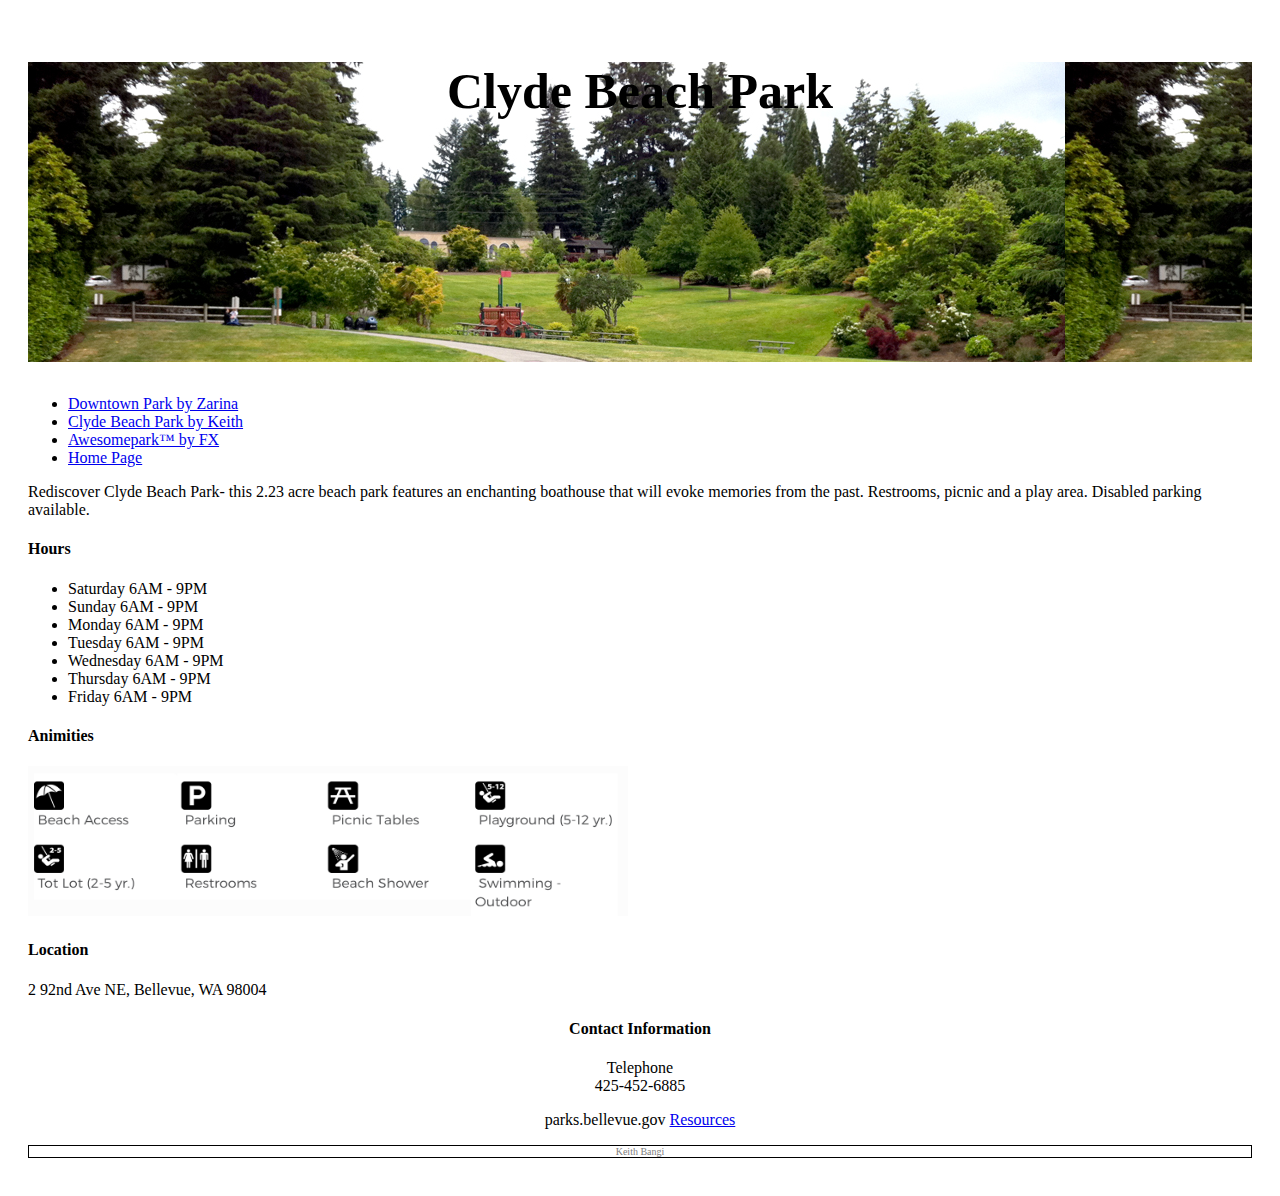
<file: bellevueparks.html>
<!DOCTYPE   html>

    <html>
        <head>
            <title> Parks </title>
            <link rel="stylesheet" type= "text/css" href= "bellevueparks.css">
        </head>

        <body>
            <header>
                    <h1 id="body1"> Clyde Beach Park </h1>

            </header>

            <nav>
                    <ul>
                            <li><a href="Downtown_Park.html">
                                Downtown Park by Zarina
                                </a>
                            </li>
                            <li>
                                <a href="bellevueparks.html">
                                Clyde Beach Park by Keith
                                </a>
                            </li>
                            <li>
                                <a href="webpageFX.html">
                                Awesomepark&trade; by FX
                                </a>
                            </li>
                            <li>
                                <a href="index.html">
                                Home Page
                                </a>
                            </li>
                        </ul>
                    </nav>

            <section>
                
                <article>
                    <p id="FirstArt"> 
                        Rediscover Clyde Beach Park- this 2.23 acre beach park features an enchanting 
                        boathouse that will evoke memories from the past. Restrooms, picnic and a play 
                        area. Disabled parking available.   
                    </p>
                </article>

                <article class="SecondArt">
                    <h4>Hours </h4> 
                    <ul> 
                        <li>Saturday	6AM - 9PM </li>
                        <li>Sunday	    6AM - 9PM </li>
                        <li>Monday	    6AM - 9PM </li>
                        <li>Tuesday	    6AM - 9PM </li>
                        <li>Wednesday	6AM - 9PM </li>
                        <li>Thursday	6AM - 9PM </li>
                        <li>Friday	    6AM - 9PM </li> 
                    </ul>
                </article>

                <article>
                    <p> <h4>Animities </h4>        
                        <img src="Animities.png" id= "ThirdArt">  
                     </p>
    
                </article>

                <article>
                    <p> <h4> Location </h4> 
                        2 92nd Ave NE, Bellevue, WA 98004   </p>
                </article>

                <article id="FourthArt">
                    <div>
                        <p> <h4>Contact Information </h4>
                            Telephone<br/>
                            425-452-6885    </p>
                        <p>  parks.bellevue.gov 
                            <a href="https://parks.bellevuewa.gov/parks-and-trails/parks/clyde-beach-park/"> Resources
                            </a>  </p>
                        </div>

                </article>

            </section>

            <footer>
                <p id="footer"> 
                    Keith Bangi  </p>
            </footer>

        </body>

    </html>
</file>
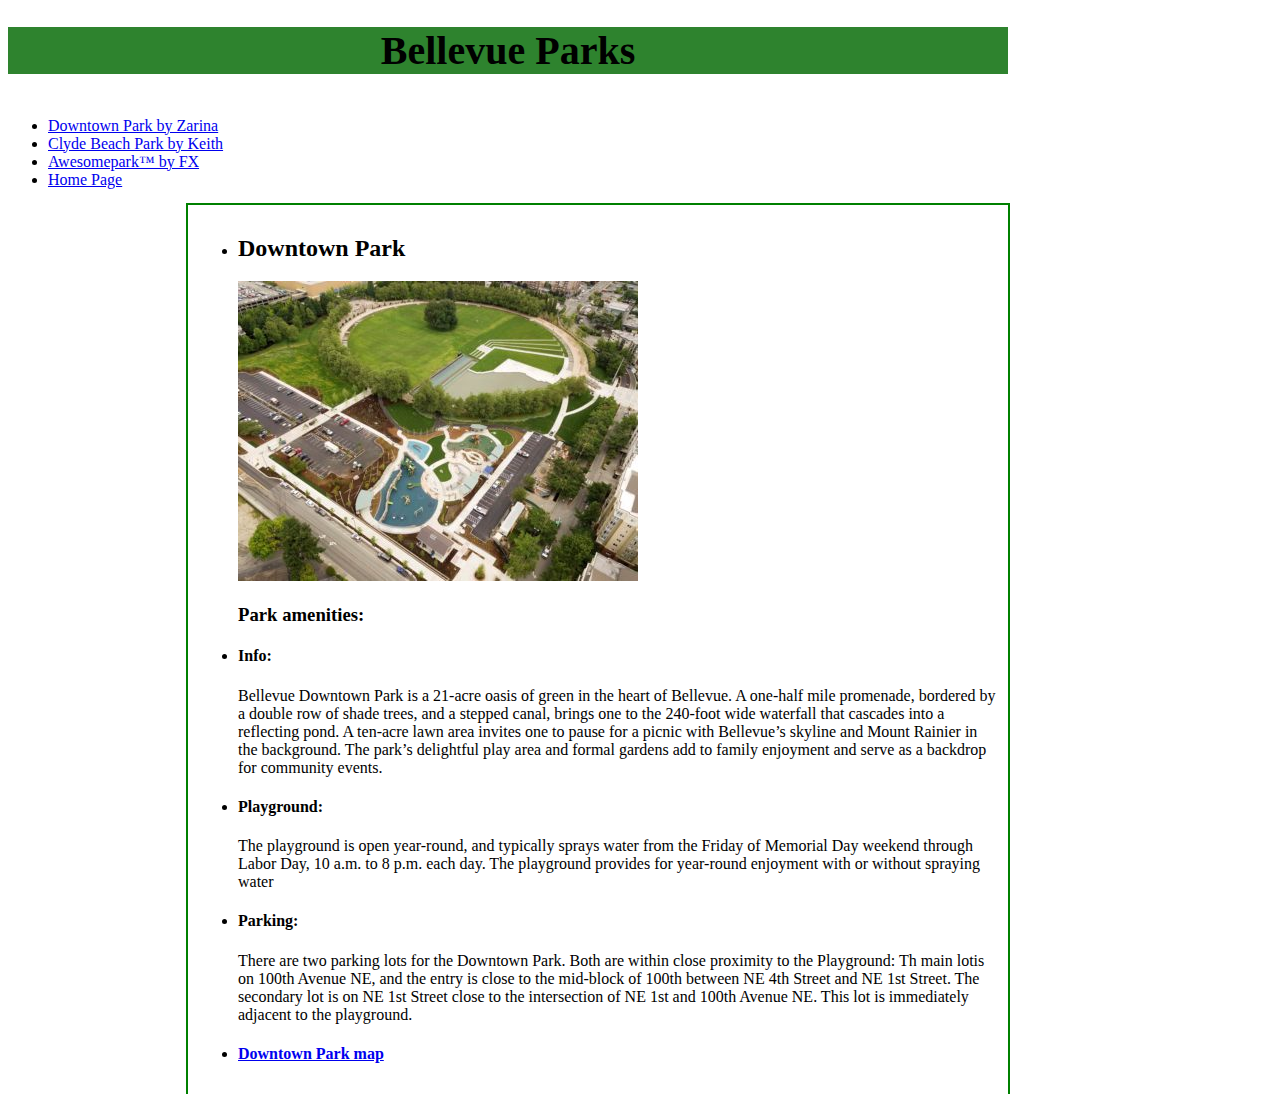
<file: Downtown_Park.html>
<!DOCTYPE html>

<html>
    <head>
        <title>Bellevue Parks </title>
        <link rel="StyleSheet" type="text/css" href="Downtown_park.css">
    </head>

    <body>
        <header>
            <h1>Bellevue Parks</h1>
        </header>
        <nav class="column">

           <ul>
                <li><a href="Downtown_Park.html">
                    Downtown Park by Zarina
                    </a>
                </li>
                <li>
                    <a href="bellevueparks.html">
                    Clyde Beach Park by Keith
                    </a>
                </li>
                <li>
                    <a href="webpageFX.html">
                    Awesomepark&trade; by FX
                    </a>
                </li>
                <li>
                    <a href="index.html">
                    Home Page
                    </a>
                </li>
            </ul> 

        </nav>
            <section class="column2">
                <article>
                    <ul>
                        <li class="name"><h2>Downtown Park</h2></li>
                        <img src="park_downtown.jpg">
                        <p><h3>Park amenities:</h3>
                            <li><h4>Info:</h4>Bellevue Downtown Park is a 21-acre oasis of green in the heart of Bellevue. A one-half mile promenade, bordered by a double row of shade trees, and a stepped canal, brings one to the 240-foot wide waterfall that cascades into a reflecting pond. A ten-acre lawn area invites one to pause for a picnic with Bellevue’s skyline and Mount Rainier in the background. The park’s delightful play area and formal gardens add to family enjoyment and serve as a backdrop for community events.</li>              
                            <li><h4>Playground:</h4>The playground is open year-round, and typically sprays water from the Friday of Memorial Day weekend through Labor Day, 10 a.m. to 8 p.m. each day.  The playground provides for year-round enjoyment with or without spraying water</li>
                            <li><h4>Parking:</h4>There are two parking lots for the Downtown Park.  Both are within close proximity to the Playground:
                                    Th main lotis on 100th Avenue NE, and the entry is close to the mid-block of 100th between NE 4th Street and NE 1st Street.
                                    The secondary lot is on NE 1st Street close to the intersection of NE 1st and 100th Avenue NE.  This lot is immediately adjacent to the playground. 
                            </li>
                            <li><h4><a href="https://www.google.com/maps/place/10201+NE+4th+St,+Bellevue,+WA+98004/@47.612684,-122.204169,15z/data=!4m5!3m4!1s0x54906c86f07aa3a5:0x6307416c8eb2cd7a!8m2!3d47.6126836!4d-122.2041686?hl=en-US">Downtown Park map</a></h4></li>
                        </p>
                        
                    </ul>
                </article>
            </section>
        
            <!-- <footer>
                <p><h6>by Zarina Mazieva</h6></p>
            </footer> -->
            
    </body>

</html>
</file>
<file: bellevueparks.css>
body{
    background-color: rgba(255, 255, 255, 0.315);
    width: auto;
    padding: 20px;
    }
#body1{
    color:black;
    text-align: center;
    font-size: 50px;
    background-image: url("ClydeBeachPark.png");
    background-size: auto;
    width: auto;
    height: 300px;
    }
#FirstArt{
    color: black;
    }
.SecondArt ul{
    color: black;
    }
.SecondArt h4{
    color: Black;
    }
#ThirdArt{
    width:600px;
    height:150px;
    }
#FourthArt{
    text-align: center;
    }
#footer{
    color:gray;
    text-align: center;
    font-size: 10px;
    border: .5px solid black;
    }
</file>
<file: Downtown_park.css>
body{
    width: 1000px;
    background-color: rgb(255, 255, 255);
}
title{
    color: rgb(19, 80, 19);
}
header{
    color: rgb(0, 0, 0);
    background-color: rgb(46, 131, 46);
    text-align: center;
    font-size: 20px;
}
section{
    width: 800px;
    display: inline-block;
    outline: 2px green solid;
    padding: 10px;
}
.column{
    float: left;
}
.column2{
    float: right;
}
/* footer{
    width: 1000px;
    background-color: black;
    color: white;
    display: block;
    text-align: center;
    height: 15px;
} */
.class{
    text-align: center;
}
</file>
